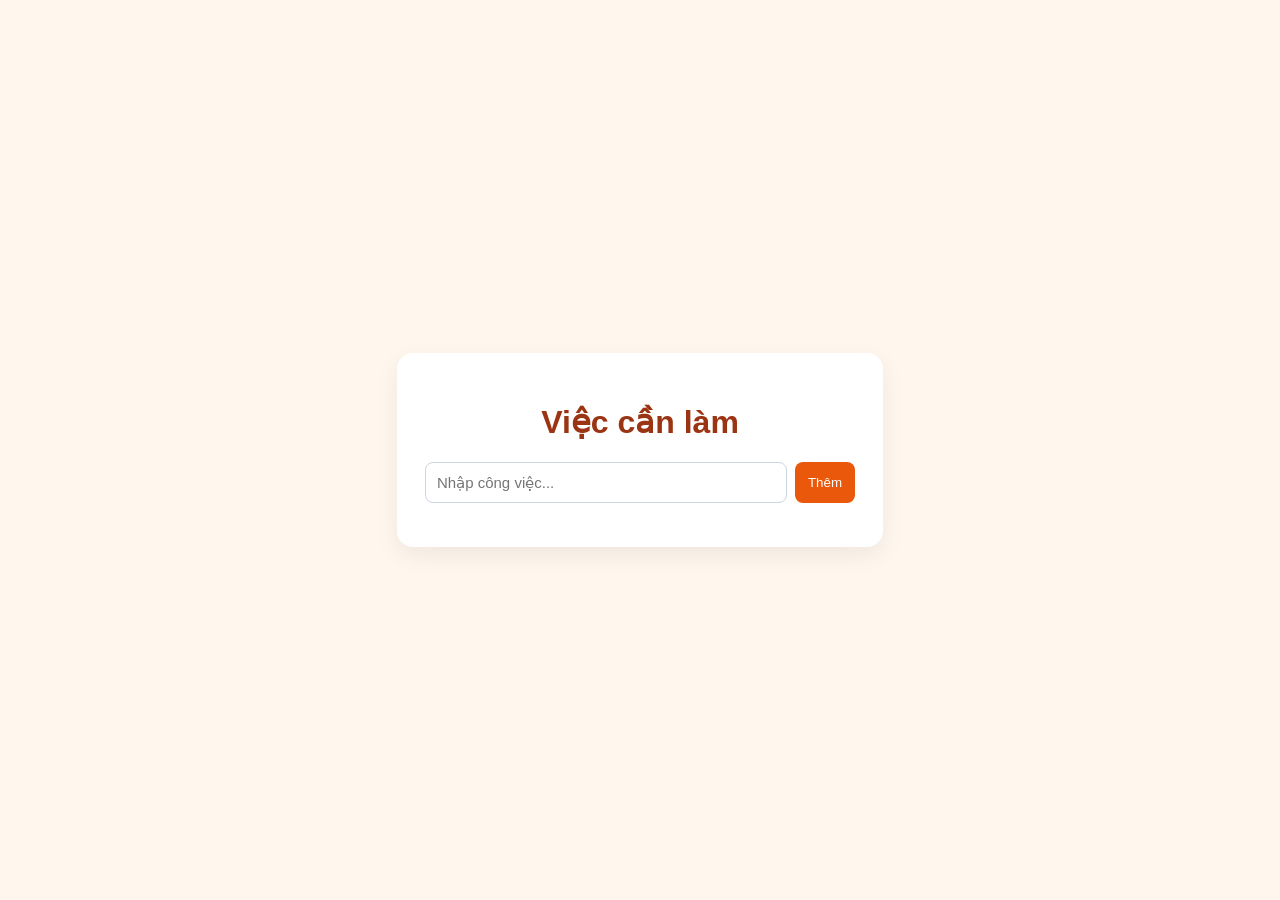
<file: index.html>
<!DOCTYPE html>
<html lang="vi"><head><meta charset="UTF-8"><meta name="viewport" content="width=device-width, initial-scale=1.0"><title>Danh sách công việc</title>
<style>
body{font-family:Arial;background:#fff7ed;display:grid;place-items:center;min-height:100vh;margin:0}
main{background:white;padding:28px;border-radius:16px;width:min(430px,88vw);box-shadow:0 8px 25px #0001}
h1{text-align:center;color:#9a3412}form{display:flex;gap:8px}input{min-width:0;flex:1;padding:11px;border:1px solid #cbd5e1;border-radius:8px;font-size:15px}
button{padding:10px 13px;border:0;border-radius:8px;background:#ea580c;color:white;cursor:pointer}
ul{padding:0;list-style:none}li{display:flex;align-items:center;gap:8px;padding:10px 0;border-bottom:1px solid #eee}
li span{flex:1;overflow-wrap:anywhere}.done{text-decoration:line-through;color:#888}
.delete{background:#dc2626}
</style></head><body><main><h1>Việc cần làm</h1>
<form id="todoForm"><input id="taskInput" placeholder="Nhập công việc..." autocomplete="off"><button type="submit">Thêm</button></form>
<ul id="taskList"></ul>
<script>
const form=document.getElementById('todoForm'),input=document.getElementById('taskInput'),list=document.getElementById('taskList');
form.addEventListener('submit',function(event){
 event.preventDefault();const task=input.value.trim();if(!task)return;
 const li=document.createElement('li'),check=document.createElement('input'),span=document.createElement('span'),del=document.createElement('button');
 check.type='checkbox';span.textContent=task;del.textContent='Xóa';del.className='delete';
 check.addEventListener('change',()=>span.classList.toggle('done',check.checked));
 del.addEventListener('click',()=>li.remove());
 li.append(check,span,del);list.appendChild(li);input.value='';input.focus();
});
</script></main></body></html>
</file>
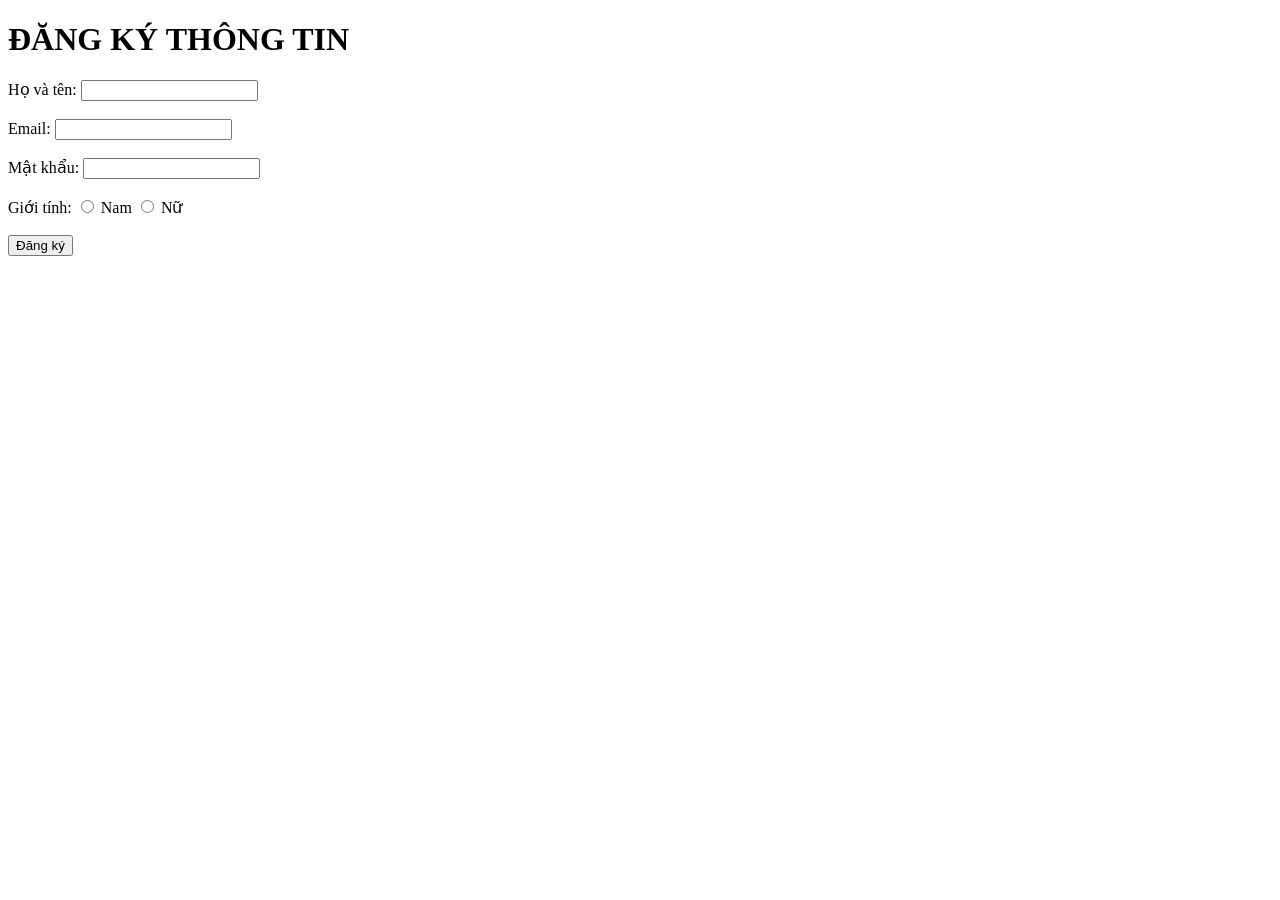
<file: bai5.html>
<!DOCTYPE html>
<html>
<head>
    <meta charset="UTF-8">
    <title>Đăng ký thông tin</title>
</head>
<body>
    <h1>ĐĂNG KÝ THÔNG TIN</h1>

    <form>
        <label>Họ và tên:</label>
        <input type="text" name="hoten">
        <br><br>

        <label>Email:</label>
        <input type="email" name="email">
        <br><br>

        <label>Mật khẩu:</label>
        <input type="password" name="matkhau">
        <br><br>

        <label>Giới tính:</label>
        <input type="radio" name="gioitinh"
        value="Nam"> Nam

        <input type="radio" name="gioitinh"
        value="Nu"> Nữ
        <br><br>

        <button type="submit">Đăng ký</button>
    </form>
</body>
</html>
</file>
